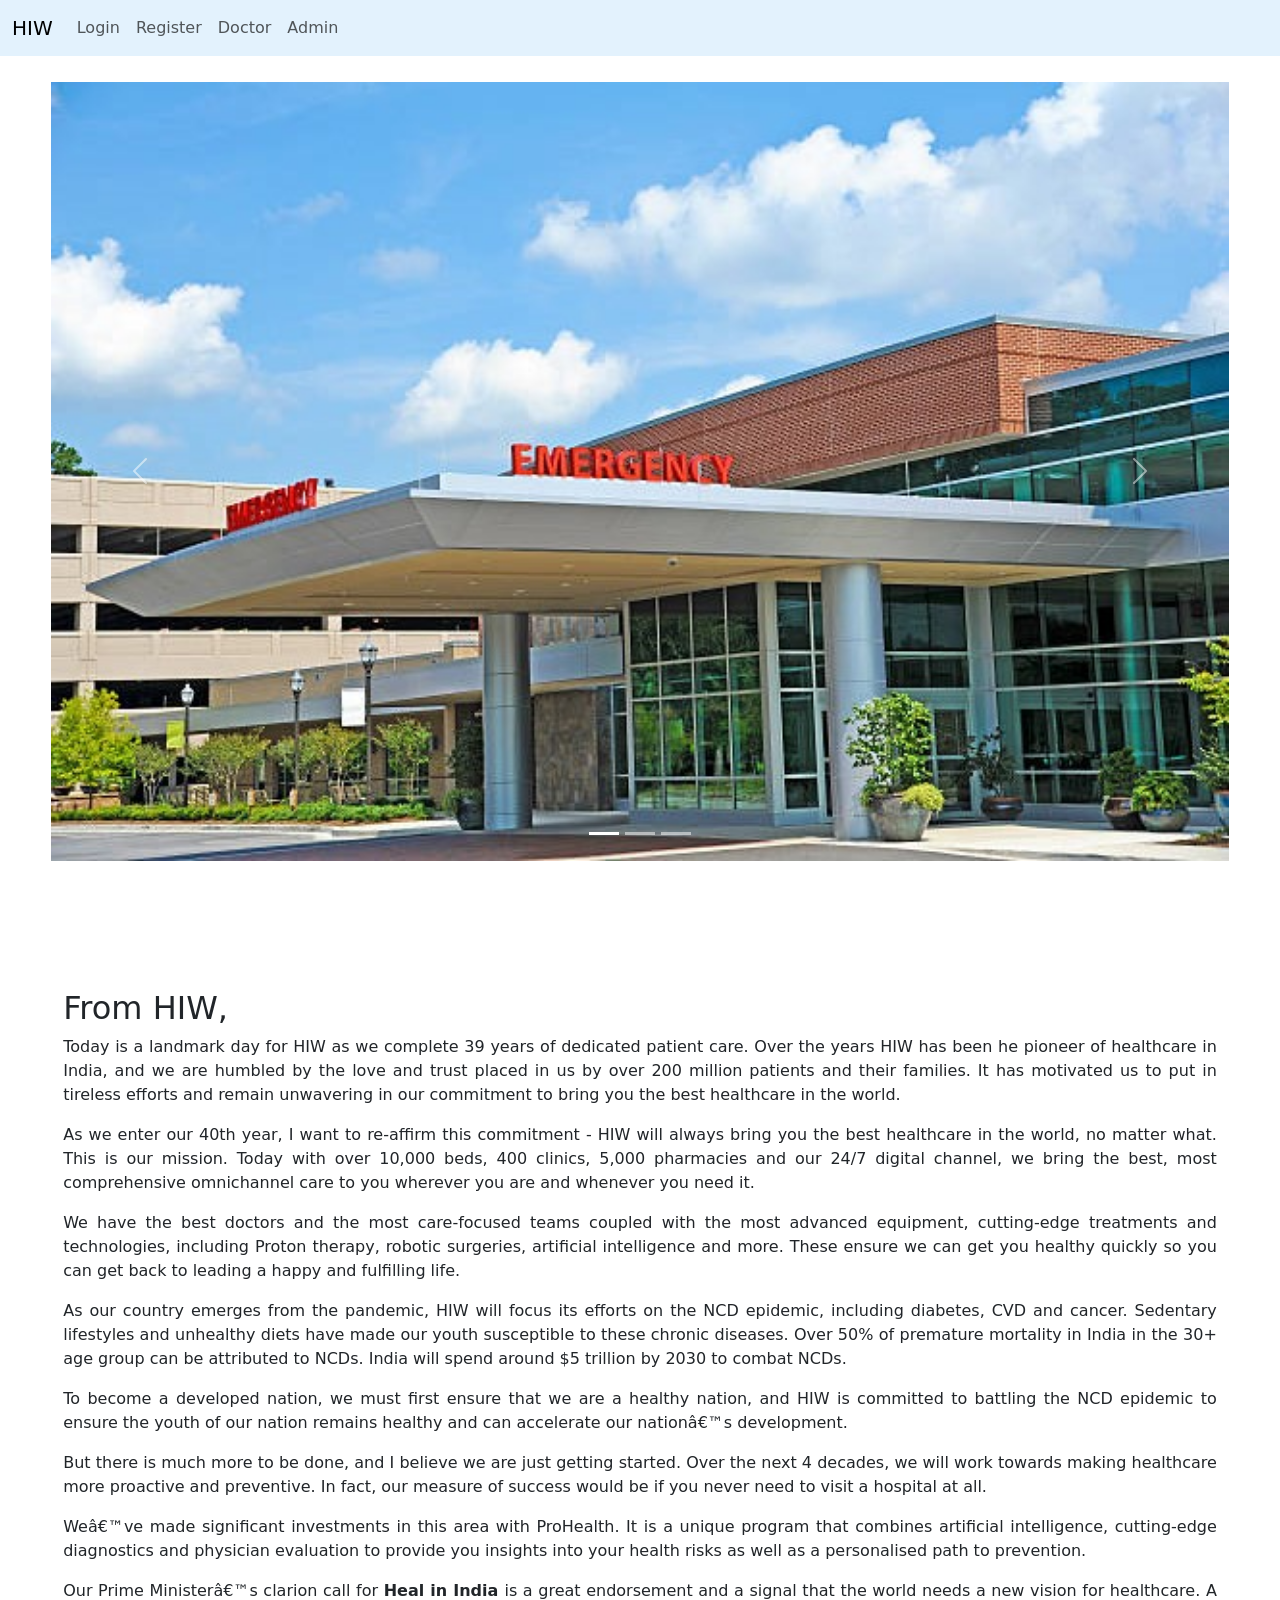
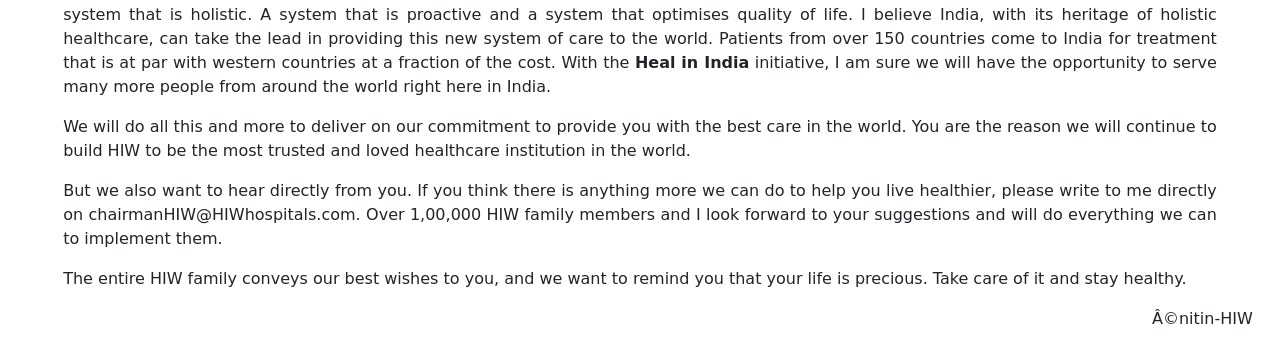
<file: index.html>
<!DOCTYPE html>
    <head>
        <title>
            HIW
        </title>
        <link href="https://cdn.jsdelivr.net/npm/bootstrap@5.2.0/dist/css/bootstrap.min.css" rel="stylesheet" integrity="sha384-gH2yIJqKdNHPEq0n4Mqa/HGKIhSkIHeL5AyhkYV8i59U5AR6csBvApHHNl/vI1Bx" crossorigin="anonymous">
        <script src="https://cdn.jsdelivr.net/npm/bootstrap@5.2.0/dist/js/bootstrap.bundle.min.js" integrity="sha384-A3rJD856KowSb7dwlZdYEkO39Gagi7vIsF0jrRAoQmDKKtQBHUuLZ9AsSv4jD4Xa" crossorigin="anonymous"></script>
    </head>
    <body>
        <nav class="navbar navbar-expand-lg" style="background-color: #e3f2fd;">
            <div class="container-fluid">
              <a class="navbar-brand" href="index.html">HIW</a>
              <button class="navbar-toggler" type="button" data-bs-toggle="collapse" data-bs-target="#navbarNavAltMarkup" aria-controls="navbarNavAltMarkup" aria-expanded="false" aria-label="Toggle navigation">
                <span class="navbar-toggler-icon"></span>
              </button>
              <div class="collapse navbar-collapse" id="navbarNavAltMarkup">
                <div class="navbar-nav">
                 <!-- <a class="nav-link active" aria-current="page" href="home.html">Home</a>-->
                  <a class="nav-link" href="login.php">Login</a>
                  <a class="nav-link" href="register.php">Register</a>
                  <a class="nav-link" href="doctor_login.php">Doctor</a>
                  <a class="nav-link" href="admin_login.php">Admin</a>
                </div>
              </div>
            </div>
          </nav>
          <div id="carouselExampleControls" class="carousel slide" data-bs-ride="carousel" style="margin-left:4%;margin-top:2%;margin-right:4%;margin-bottom:10%;">
            <div class="carousel-indicators">
              <button type="button" data-bs-target="#carouselExampleIndicators" data-bs-slide-to="0" class="active" aria-current="true" aria-label="Slide 1"></button>
              <button type="button" data-bs-target="#carouselExampleIndicators" data-bs-slide-to="1" aria-label="Slide 2"></button>
              <button type="button" data-bs-target="#carouselExampleIndicators" data-bs-slide-to="2" aria-label="Slide 3"></button>
            </div>
            <div class="carousel-inner">
              <div class="carousel-item active">
                <img src="images/emegency.jpg" class="d-block w-100" alt="..." style="height:84%;width:70%;">
              </div>
              <div class="carousel-item">
                <img src="images/hospital2.jpg" class="d-block w-100" alt="...">
              </div>
              <div class="carousel-item">
                <img src="images/hospital5.jpg" class="d-block w-100" alt="..." style="height:84%;">
              </div>
            </div>
            <button class="carousel-control-prev" type="button" data-bs-target="#carouselExampleControls" data-bs-slide="prev">
              <span class="carousel-control-prev-icon" aria-hidden="true"></span>
              <span class="visually-hidden">Previous</span>
            </button>
            <button class="carousel-control-next" type="button" data-bs-target="#carouselExampleControls" data-bs-slide="next">
              <span class="carousel-control-next-icon" aria-hidden="true"></span>
              <span class="visually-hidden">Next</span>
            </button>
          </div>

          <div class="row" style="margin-left:4%;margin-right:4%;" align="justify">
            
                <h2 class="fw_indians mb-20">From HIW,</h2>
                <p> Today is a landmark day for HIW as we complete 39 years of dedicated patient care. Over the years HIW has
            been he pioneer of healthcare in India, and we are humbled by the love and trust placed in us by over 200 million
            patients and their families. It has motivated us to put in tireless efforts and remain unwavering in our commitment
            to bring you the best healthcare in the world.</p>
            <p>As we enter our 40th year, I want to re-affirm this commitment - HIW will always bring you the best healthcare in
            the world, no matter what. This is our mission. Today with over 10,000 beds, 400 clinics, 5,000 pharmacies and
            our 24/7 digital channel, we bring the best, most comprehensive omnichannel care to you wherever you are and
            whenever you need it.</p>
            <p> We have the best doctors and the most care-focused teams coupled with the most advanced equipment, cutting-edge
            treatments and technologies, including Proton therapy, robotic surgeries, artificial intelligence and more. These
            ensure we can get you healthy quickly so you can get back to leading a happy and fulfilling life.</p>
            <p> As our country emerges from the pandemic, HIW will focus its efforts on the NCD epidemic, including diabetes, CVD and
            cancer. Sedentary lifestyles and unhealthy diets have made our youth susceptible to these chronic diseases.  Over 50% of
            premature mortality in India in the 30+ age group can be attributed to NCDs. India will spend around $5 trillion by 2030
            to combat NCDs.</p>
            <p> To become a developed nation, we must first ensure that we are a healthy nation, and HIW is committed to battling the
            NCD epidemic to ensure the youth of our nation remains healthy and can accelerate our nation’s development.</p>
            <p> But there is much more to be done, and I believe we are just getting started. Over the next 4 decades, we will work
            towards making healthcare more proactive and preventive. In fact, our measure of success would be if you never need to
            visit a hospital at all.</p>
            <p> We’ve made significant investments in this area with ProHealth. It is a unique program that combines artificial
            intelligence, cutting-edge diagnostics and physician evaluation to provide you insights into your health risks as well
            as a personalised path to prevention.</p>
            <p> Our Prime Minister’s clarion call for <strong>Heal in India </strong> is a great endorsement and a signal that the world needs a new
            vision for healthcare. A system that is holistic. A system that is proactive and a system that optimises quality of
            life. I believe India, with its heritage of holistic healthcare, can take the lead in providing this new system of care
            to the world. Patients from over 150 countries come to India for treatment that is at par with western countries at a
            fraction of the cost. With the <strong>Heal in India</strong> initiative, I am sure we will have the opportunity to serve many more
            people from around the world right here in India.</p><p> We will do all this and more to deliver on our commitment to provide you with the best care in the world. You are the
            reason we will continue to build HIW to be the most trusted and loved healthcare institution in the world.</p>
            <p> But we also want to hear directly from you. If you think there is anything more we can do to help you live healthier,
            please write to me directly on chairmanHIW@HIWhospitals.com. Over 1,00,000 HIW family members and I look
            forward to your suggestions and will do everything we can to implement them.</p>
            <p>The entire HIW family conveys our best wishes to you, and we want to remind you that your life is precious. Take
            care of it and stay healthy.</p>
          </div>
        
          <p style="margin-left:90%;">©nitin-HIW</p>
    </body>
</html>
</file>
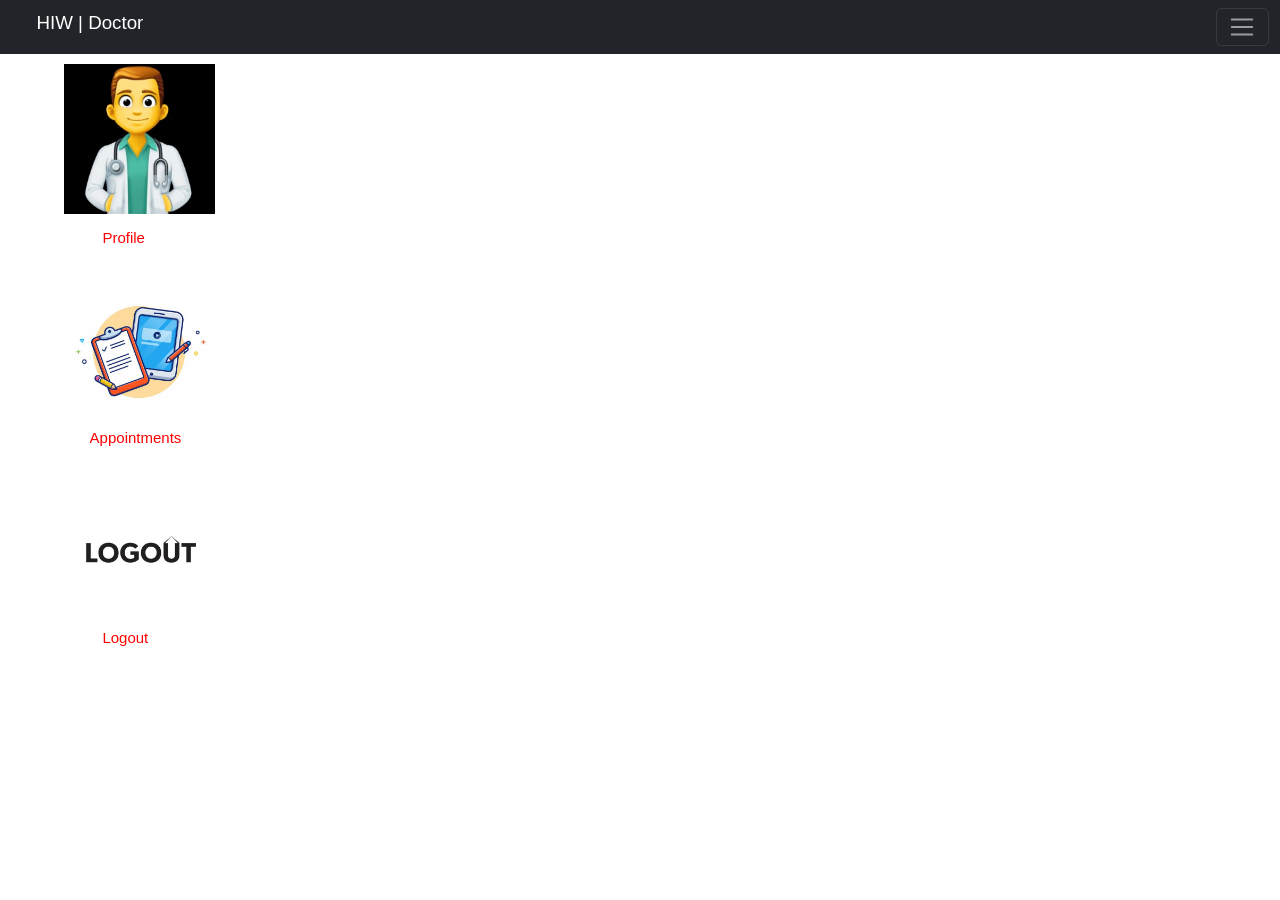
<file: doctor_main.html>
<!DOCTYPE html>
<html lang="en">
<head>
    <meta charset="UTF-8">
    <meta http-equiv="X-UA-Compatible" content="IE=edge">
    <meta name="viewport" content="width=device-width, initial-scale=1.0">
    <title>Doctor</title>
    <link rel="stylesheet" href="https://www.w3schools.com/w3css/4/w3.css">
    <link href="https://cdn.jsdelivr.net/npm/bootstrap@5.2.2/dist/css/bootstrap.min.css" rel="stylesheet" integrity="sha384-Zenh87qX5JnK2Jl0vWa8Ck2rdkQ2Bzep5IDxbcnCeuOxjzrPF/et3URy9Bv1WTRi" crossorigin="anonymous">
    <link rel="stylesheet" href="css/register.css">
    <script src="https://cdn.jsdelivr.net/npm/bootstrap@5.2.2/dist/js/bootstrap.bundle.min.js" integrity="sha384-OERcA2EqjJCMA+/3y+gxIOqMEjwtxJY7qPCqsdltbNJuaOe923+mo//f6V8Qbsw3" crossorigin="anonymous"></script>

</head>
<body>
  <style>
    body{
      background-color: white;
    }
  </style>
    <nav class="navbar navbar-dark bg-dark fixed-top">
        <div class="container-fluid">
          <h1 class="navbar-brand" style="padding-left:2%;">HIW | Doctor</h1>
          <button class="navbar-toggler" type="button" data-bs-toggle="offcanvas" data-bs-target="#offcanvasDarkNavbar" aria-controls="offcanvasDarkNavbar">
            <span class="navbar-toggler-icon"></span>
          </button>
          <div class="offcanvas offcanvas-end text-bg-dark" tabindex="-1" id="offcanvasDarkNavbar" aria-labelledby="offcanvasDarkNavbarLabel">
            <div class="offcanvas-header">
              <h5 class="offcanvas-title" id="offcanvasDarkNavbarLabel">HIW</h5>
              <button type="button" class="btn-close btn-close-white" data-bs-dismiss="offcanvas" aria-label="Close"></button>
            </div>
            <div class="offcanvas-body">
              <ul class="navbar-nav justify-content-end flex-grow-1 pe-3">
                <li class="nav-item">
                  <a class="nav-link active" aria-current="page" href="doctor_main.html">Dashboard</a>
                </li>
                <li class="nav-item">
                  <a class="nav-link" href="doctor_profile.php">My Profile</a>
                </li>
                <li class="nav-item">
                  <a class="nav-link" href="doctor_appointments.php">Appointments</a>
                </li>
                <li class="nav-item">
                    <a class="nav-link" href="logout.php">Logout</a>
                  </li>
                
                
                      <hr class="dropdown-divider">
                    </li>
                    
                  </ul>
                </li>
              </ul>
              <form class="d-flex mt-3" role="search">
                <input class="form-control me-2" type="search" placeholder="Search" aria-label="Search">
                <button class="btn btn-success" type="submit">Search</button>
                </form>
            </div>
          </div>
        </div>
      </nav>
    
      <a href="doctor_profile.php">
        <figure >
          <img src="images/doctor5.jpg" alt="profile.png"  caption="profile"  style="height:150px;margin-left:5%;margin-top:5%;">
          <figcaption style="margin-left:8%;margin-top:1%">Profile</figcaption>
        </figure>
      </a>
      <a href="doctor_appointments.php">
        <figure>
          <img src="images/appointment3.jpg" alt="appointment.png" style="height:150px;margin-left:5%;margin-top:1%">
          <figcaption style="margin-left:7%;">Appointments</figcaption>
        </figure>
        
      </a>
      <a href="logout.php">
        <figure>
          <img src="images/logout.jpg" alt="appointment.png" style="height:150px;margin-left:5%;margin-top:1%">
          <figcaption style="margin-left:8%;margin-top: 0%;">Logout</figcaption>
        </figure>
        
      </a>
      
</body>
</html>
</file>
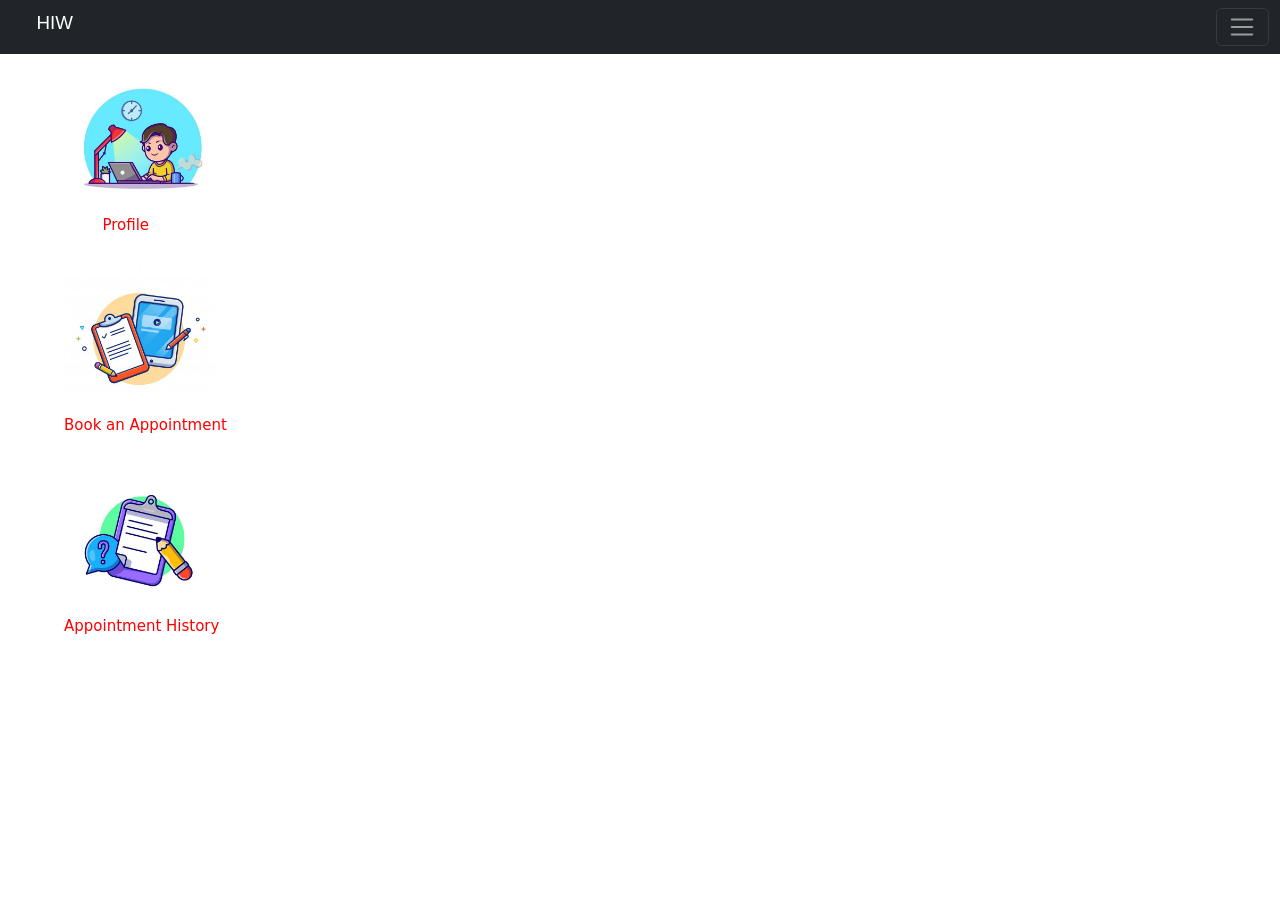
<file: main.html>
<!DOCTYPE html>
<html lang="en">
<head>
    <meta charset="UTF-8">
    <meta http-equiv="X-UA-Compatible" content="IE=edge">
    <meta name="viewport" content="width=device-width, initial-scale=1.0">
    <title>Patient</title>
    <link rel="stylesheet" href="https://www.w3schools.com/w3css/4/w3.css">
<link href="https://cdn.jsdelivr.net/npm/bootstrap@5.2.2/dist/css/bootstrap.min.css" rel="stylesheet" integrity="sha384-Zenh87qX5JnK2Jl0vWa8Ck2rdkQ2Bzep5IDxbcnCeuOxjzrPF/et3URy9Bv1WTRi" crossorigin="anonymous">
<script src="https://cdn.jsdelivr.net/npm/bootstrap@5.2.2/dist/js/bootstrap.bundle.min.js" integrity="sha384-OERcA2EqjJCMA+/3y+gxIOqMEjwtxJY7qPCqsdltbNJuaOe923+mo//f6V8Qbsw3" crossorigin="anonymous"></script>
</head>
<body>
  <style>
  
  
  a:link {
    color: red;
    text-decoration: none;
  }
  
  a:visited {
    color: green;
    text-decoration: none;
  }
  
  a:hover {
    color: hotpink;
    text-decoration: none;
  }
  
  a:active {
    color: blue;
    text-decoration: none;
  }
</style>
    <nav class="navbar navbar-dark bg-dark fixed-top">
        <div class="container-fluid">
          <h1 class="navbar-brand" style="padding-left:2%;">HIW</h1>
          <button class="navbar-toggler" type="button" data-bs-toggle="offcanvas" data-bs-target="#offcanvasDarkNavbar" aria-controls="offcanvasDarkNavbar">
            <span class="navbar-toggler-icon"></span>
          </button>
          <div class="offcanvas offcanvas-end text-bg-dark" tabindex="-1" id="offcanvasDarkNavbar" aria-labelledby="offcanvasDarkNavbarLabel">
            <div class="offcanvas-header">
              <h5 class="offcanvas-title" id="offcanvasDarkNavbarLabel">HIW</h5>
              <button type="button" class="btn-close btn-close-white" data-bs-dismiss="offcanvas" aria-label="Close"></button>
            </div>
            <div class="offcanvas-body">
              <ul class="navbar-nav justify-content-end flex-grow-1 pe-3">
                <li class="nav-item">
                  <a class="nav-link active" aria-current="page" href="main.html">Dashboard</a>
                </li>
                <li class="nav-item">
                  <a class="nav-link" href="profile.php">My Profile</a>
                </li>
                <li class="nav-item">
                  <a class="nav-link" href="appointment.php">Book an Appointment</a>
                </li>
                <li class="nav-item">
                  <a class="nav-link" href="history.php">Appointment History</a>
                </li>
                
                      <hr class="dropdown-divider">
                    </li>
                    <li><a class="dropdown-item" href="logout.php">Logout</a></li>
                  </ul>
                </li>
              </ul>
              <form class="d-flex mt-3" role="search">
                <input class="form-control me-2" type="search" placeholder="Search" aria-label="Search">
                <button class="btn btn-success" type="submit">Search</button>
              </form>
            </div>
          </div>
        </div>
      </nav>
      
    <a href="profile.php">
      <figure >
        <img src="images/user2.jpg" alt="profile.png"  style="height:150px;margin-left:5%;margin-top:5%;">
        <figcaption style="margin-left:8%;margin-top:0%";>Profile</figcaption>
      </figure>
    </a>
    <a href="appointment.php">
      <figure>
        <img src="images/appointment3.jpg" alt="appointment.png" style="height:150px;margin-left:5%;margin-top:1%">
        <figcaption style="margin-left:5%;">Book an Appointment</figcaption>
      </figure>
      
    </a>
    <a href="history.php">
      <figure>
      <img src="images/history2.jpg" alt="history.png" style="height:150px;margin-left:5%;margin-top:1%">
      <figcaption style="margin-left:5%;">Appointment History</figcaption>
    </figure>
    </a>
      
    
</body>
</html>
</file>
<file: css/register.css>
a:link {
    color: red;
    text-decoration: none;
  }
  
  a:visited {
    color: green;
    text-decoration: none;
  }
  
  a:hover {
    color: hotpink;
    text-decoration: none;
  }
  
  a:active {
    color: blue;
    text-decoration: none;
  }
  
  *
  {
    font-family: Arial, Helvetica, sans-serif;
    
  }
</file>
